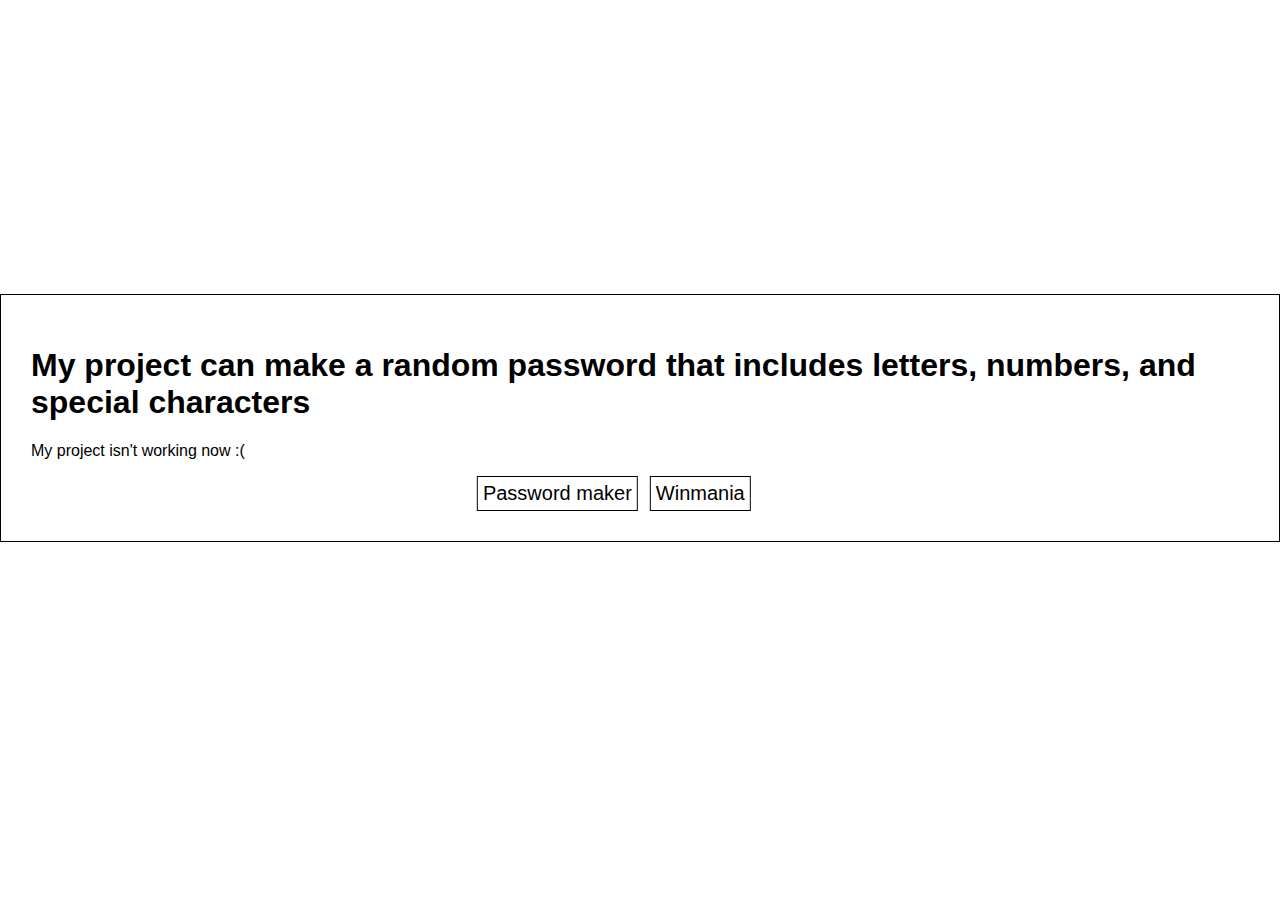
<file: index.html>
<!DOCTYPE html>
<html lang="en">
<head>
    <meta charset="UTF-8">
    <meta name="viewport" content="width=device-width, initial-scale=1.0">
    <title>Random</title>
    <link rel="stylesheet" href="./style.css">
</head>
<body>
    <main>
        <h1>My project can make a random password that includes letters, numbers, and special characters</h1>
        <p>My project isn't working now :( </p>
        <section class="web_links">
            <a href="./password.html">Password maker</a>
            <a href="./winmania.html">Winmania</a>
        </section>
    </main>
</body>
</html>
</file>
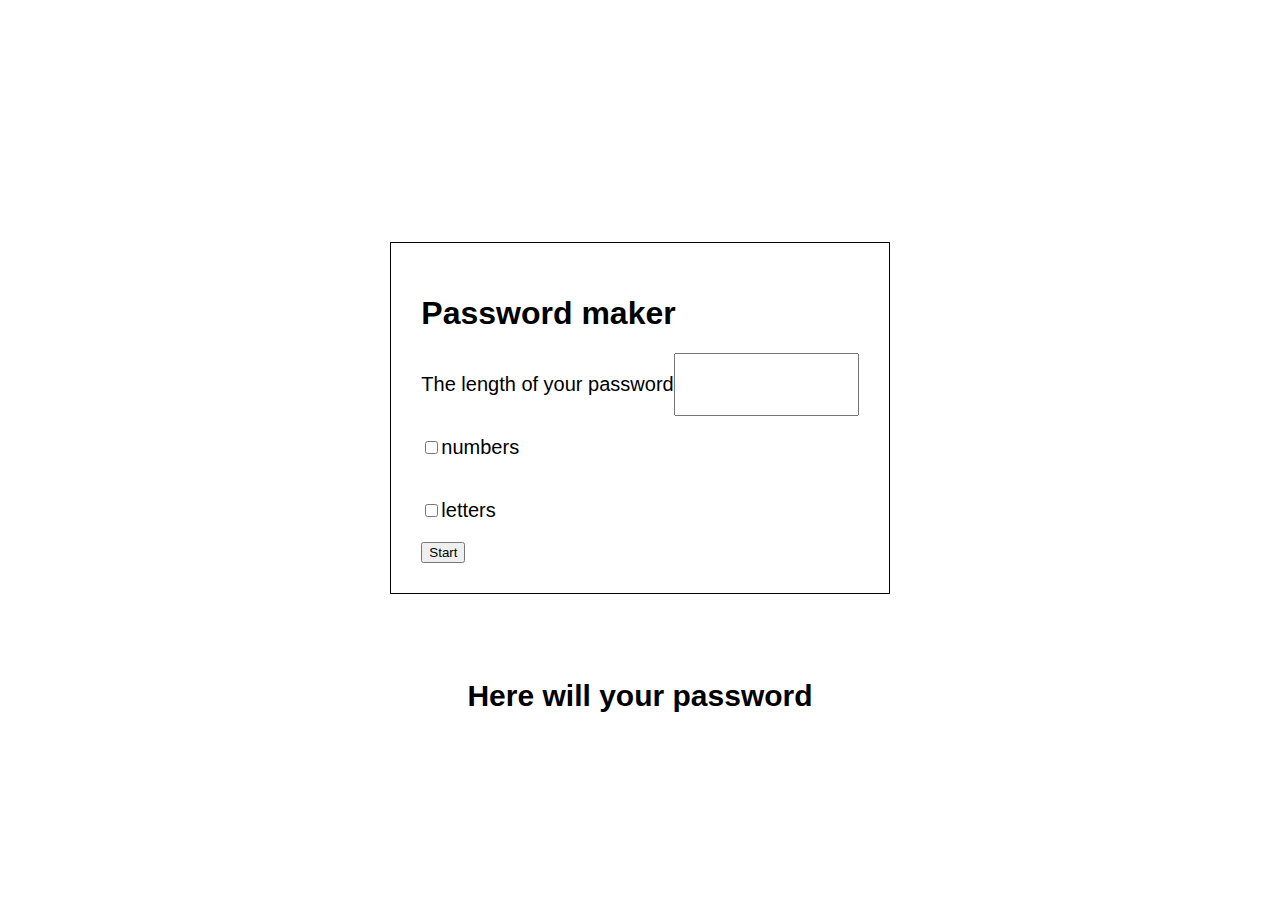
<file: password.html>
<!DOCTYPE html>
<html lang="en">
<head>
    <meta charset="UTF-8">
    <meta name="viewport" content="width=device-width, initial-scale=1.0">
    <title>Password maker</title>
    <link rel="stylesheet" href="./style.css">
</head>
<body>
    <main>
        <h1>Password maker</h1>
        <form name="myForm">
            <div class="checkbox">
                <label class="label_checkbox">
                    <p>The length of your password</p>
                    <input id="length" type="number">
                </label>
                <label class="label_checkbox">
                    <input id="numbers" type="checkbox">
                    <p>numbers</p>
                </label>
                <label class="label_checkbox">
                    <input id="letters" type="checkbox">
                    <p>letters</p>
                </label>
            </div>
            <button id="start">Start</button>
        </form>
    </main>
    <span id="password">Here will your password</span>
    <script src="./script.js"></script>
</body>
</html>
</file>
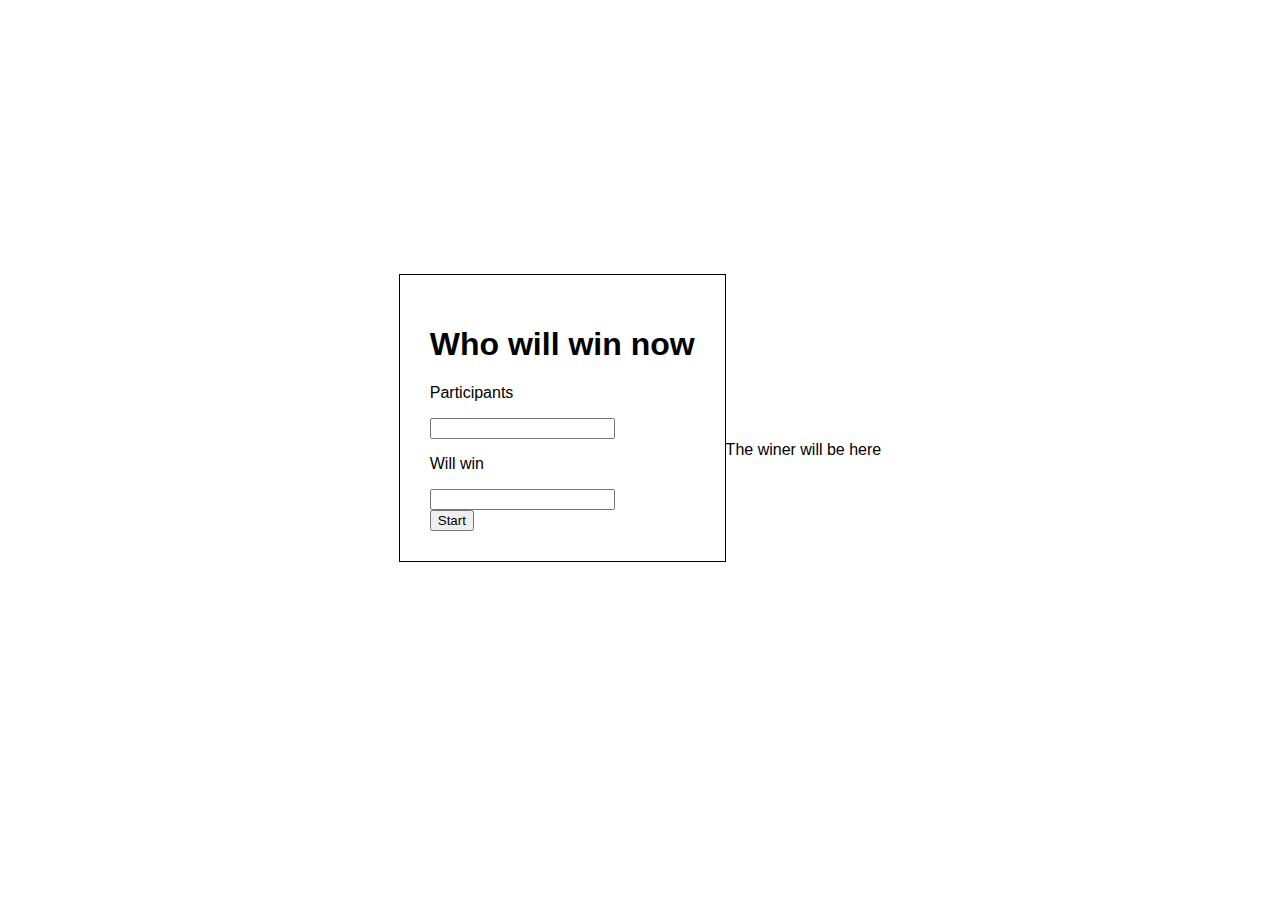
<file: winmania.html>
<!DOCTYPE html>
<html lang="en">
<head>
    <meta charset="UTF-8">
    <meta name="viewport" content="width=device-width, initial-scale=1.0">
    <title>Document</title>
    <link rel="stylesheet" href="./style.css">
</head>
<body>
    <main>
        <h1>Who will win now</h1>
        <form name="myForm">
            <div class="checkbox">
                <label class="label_participants">
                    <p>Participants </p>
                    <input id="number_participants" type="number">
                </label>
                <label class="label_win">
                    <p>Will win </p>
                    <input id="number_win" type="number">
                </label>
            </div>
            <button id="start">Start</button>
        </form>
    </main>
    <span id="winners">The winer will be here</span>
    <script>
        let numberParticipantsInput = document.getElementById('number_participants');
        let numberWinInput = document.getElementById('number_win');
        let startButtonWin = document.getElementById('startButton');
        let winners = document.getElementById('winners');
        let randomNumbersWin = [];

        startButtonWin.addEventListener('click', async function(event) {
            event.preventDefault();

            await getRandomNumbers();

            let numWinners = parseInt(numberWinInput.value);
            let winnersList = '';

            for (let i = 0; i < numWinners; i++) {
                const randomIndex = Math.floor(Math.random() * randomNumbersWin.length);
                winnersList += randomNumbersWin[randomIndex] + '<br>';
            }

            winners.innerHTML = winnersList;
        });

        async function getRandomNumbers() {
            try {
                const response = await fetch(`https://www.random.org/integers/?num=10&min=1&max=${numberParticipantsInput.value}&col=1&base=10&format=plain&rnd=new`);
                const result = await response.text();
                randomNumbersWin = result.trim().split('\n');
            } catch (error) {
                console.error('Error fetching random numbers:', error);
            }
        }
    </script>
</body>
</html>
</file>
<file: style.css>
body {
    display: flex;
    justify-content: center;
    align-items: center;
    height: 100vh;
    margin: 0;
    padding: 0;
    font-family: 'Gill Sans', 'Gill Sans MT', Calibri, 'Trebuchet MS', sans-serif;
}
main {
    border: 1px solid black;
    padding: 30px;
    margin-bottom: 5%;
}
.web_links{
    display: flex;
    justify-content: center;
    align-items: center;
}
.web_links a {
    text-decoration: none;
    font-size: 20px;
    border: 1px solid;
    padding: 5px;
    color: black;
    transform: translate(-20%);
}
/* ///////////////////////Password////////////////////////// */
.label_checkbox {
    display: flex;
    font-size: 20px; 
}
#password {
    position: absolute;
    left: 50%;
    bottom: 20%;
    transform: translate(-50%, -20%);
    font-size: 30px;
    font-weight: bold;
}
</file>
